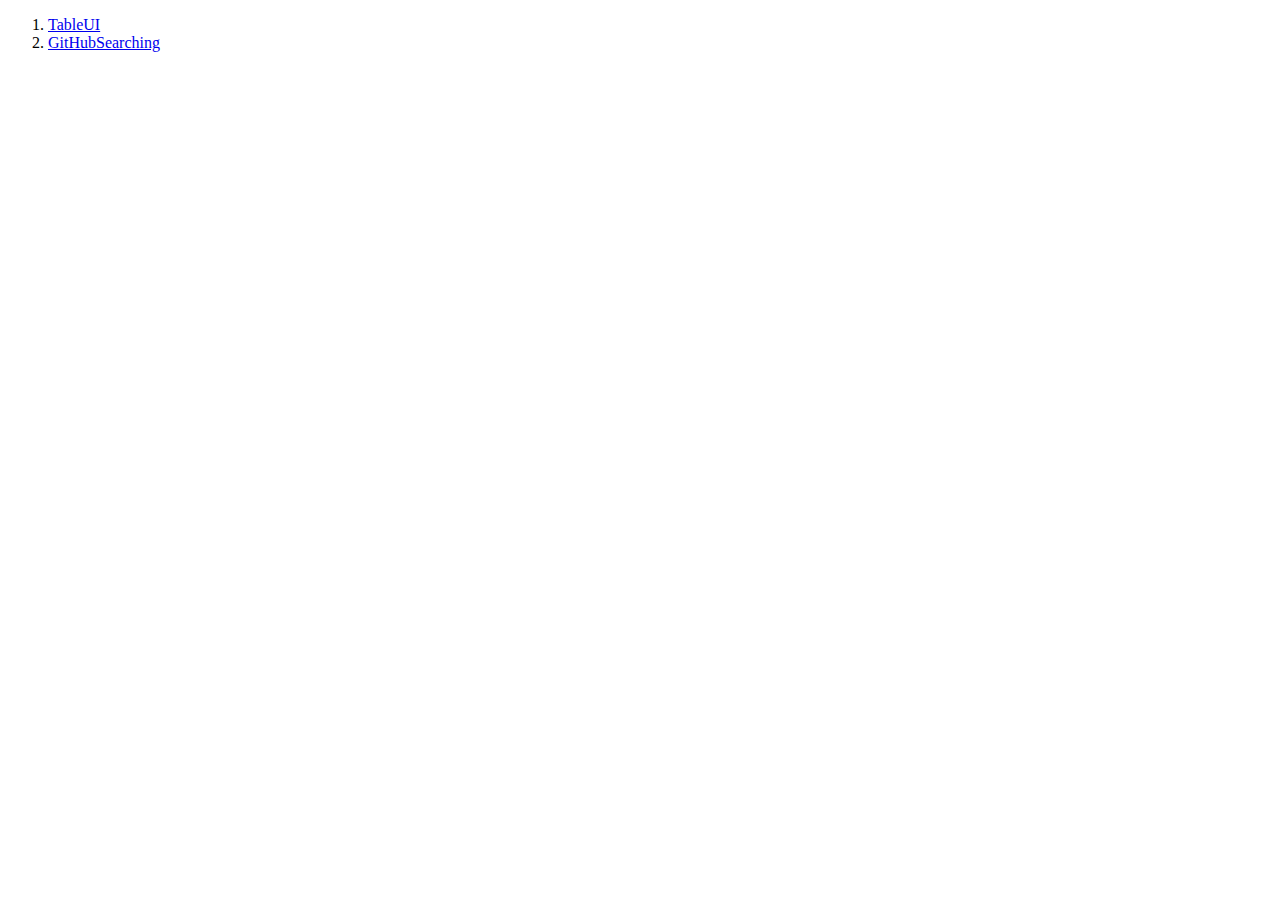
<file: index.html>
<!doctype html>
<html lang="en">
<head>
  <meta charset="UTF-8">
  <meta name="viewport"
        content="width=device-width, user-scalable=no, initial-scale=1.0, maximum-scale=1.0, minimum-scale=1.0">
  <meta http-equiv="X-UA-Compatible" content="ie=edge">
  <title>DeathMetallDrummer</title>
</head>
<body>
<ol>
  <li><a href="./TableUI.html">TableUI</a></li>
  <li><a href="./GitHub.html">GitHubSearching</a></li>
</ol>
</body>
</html>
</file>
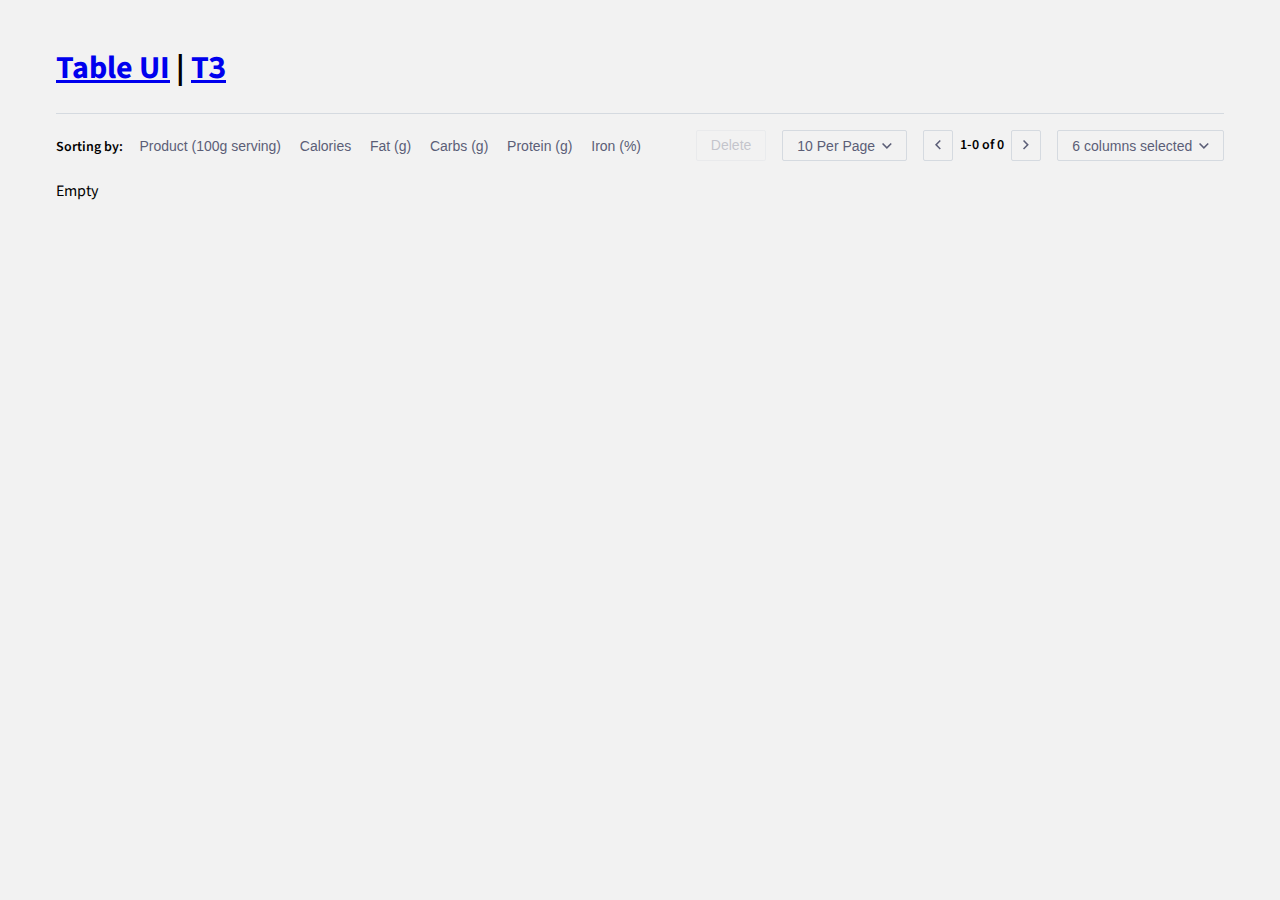
<file: TableUI/index.html>
<!DOCTYPE html><html lang=en><head><meta charset=utf-8><meta http-equiv=X-UA-Compatible content="IE=edge"><meta name=viewport content="width=device-width,initial-scale=1"><link rel=icon href=/favicon.ico><link href="https://fonts.googleapis.com/css2?family=Source+Sans+Pro:wght@300;400;600;700;900&display=swap" rel=stylesheet><title>tableui</title><link href=/css/app.c96928ab.css rel=preload as=style><link href=/js/app.9be7e86a.js rel=preload as=script><link href=/js/chunk-vendors.38b950b2.js rel=preload as=script><link href=/css/app.c96928ab.css rel=stylesheet></head><body><noscript><strong>We're sorry but tableui doesn't work properly without JavaScript enabled. Please enable it to continue.</strong></noscript><div id=app></div><script src=/js/chunk-vendors.38b950b2.js></script><script src=/js/app.9be7e86a.js></script></body></html>
</file>
